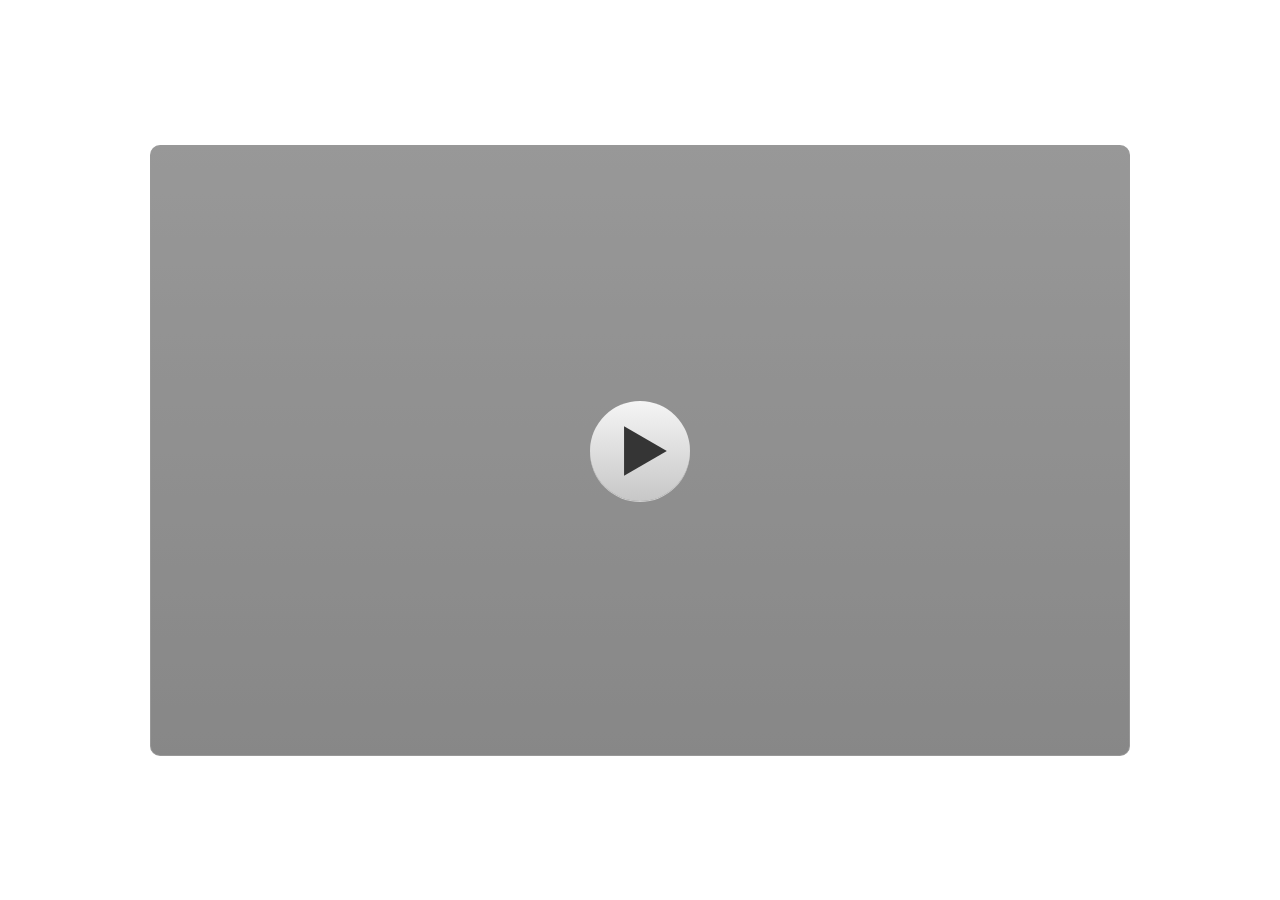
<file: story_html5.html>
﻿<!doctype html>
<html lang="en-US">
<head>
  <meta charset="utf-8">
  <!-- Created using Storyline 3 - http://www.articulate.com  -->
  <!-- version: 3.20.30234.0 -->
  <title>GAMESPINNORMA</title>
  <meta http-equiv="x-ua-compatible" content="IE=edge"/>
  <meta name="viewport" content="width=device-width,initial-scale=1,user-scalable=no,shrink-to-fit=no,minimal-ui"/>
  <meta name="apple-mobile-web-app-capable" content="yes"/>
  <style>
    html, body { height: 100%; padding: 0; margin: 0 }
    #app { height: 100%; width: 100%; }
  </style>

  <script>
    window.DS = {};
    window.globals = {
      DATA_PATH_BASE: '',
      HAS_FRAME: true,
      HAS_SLIDE: true,

      lmsPresent: false,
      tinCanPresent: false,
      cmi5Present: false,
      aoSupport: false,
      scale: 'noscale',
      captureRc: false,
      browserSize: 'optimal',
      bgColor: '#FFFFFF',
      features: '',
      themeName: 'classic',
      preloaderColor: '#FFFFFF',
      suppressAnalytics: false,
      productChannel: 'perpetual',
      publishSource: 'storyline',
      aid: '',
      cid: '0b636bf8-3068-4d5d-ac02-b73f45be091a',
      playerVersion: '3.20.30234.0',
      publishTimestamp: '2026-06-06T19:09:35.1462552Z',
      maxIosVideoElements: 10,
      connectionSettings: { },

      
      parseParams: function(qs) {
        if (window.globals.parsedParams != null) {
          return window.globals.parsedParams;
        }
        qs = (qs || window.location.search.substr(1)).split('+').join(' ');
        var params = {},
            tokens,
            re = /[?&]?([^=]+)=([^&]*)/g;

        while (tokens = re.exec(qs)) {
          params[decodeURIComponent(tokens[1]).trim()] =
            decodeURIComponent(tokens[2]).trim();
        }
        window.globals.parsedParams = params;
        return params;
      }

    };
  </script>
  <script>
    var isIe11 = ('ActiveXObject' in window || window.MSBlobBuilder != null)
      && window.msCrypto != null && !window.ActiveXObject;
    if (isIe11) {
      window.globals.unsupportedBrowser = true;
      document.write(atob('[base64]'));
    }
  </script>
  
  <script>window.THREE = { };</script>
  
</head>
<body style="background: #FFFFFF" class="cs-HTML theme-classic">
  <!-- 360 -->
  <script>!function(){var e,i=/iPhone/i,o=/iPod/i,n=/iPad/i,t=/\biOS-universal(?:.+)Mac\b/i,r=/\bAndroid(?:.+)Mobile\b/i,a=/Android/i,d=/(?:SD4930UR|\bSilk(?:.+)Mobile\b)/i,p=/Silk/i,l=/Windows Phone/i,u=/\bWindows(?:.+)ARM\b/i,b=/BlackBerry/i,s=/BB10/i,c=/Opera Mini/i,f=/\b(CriOS|Chrome)(?:.+)Mobile/i,h=/Mobile(?:.+)Firefox\b/i,v=function(e){return void 0!==e&&"MacIntel"===e.platform&&"number"==typeof e.maxTouchPoints&&e.maxTouchPoints>1&&"undefined"==typeof MSStream};e=function(e){var m={userAgent:"",platform:"",maxTouchPoints:0};e||"undefined"==typeof navigator?"string"==typeof e?m.userAgent=e:e&&e.userAgent&&(m={userAgent:e.userAgent,platform:e.platform,maxTouchPoints:e.maxTouchPoints||0}):m={userAgent:navigator.userAgent,platform:navigator.platform,maxTouchPoints:navigator.maxTouchPoints||0};var g=m.userAgent,y=g.split("[FBAN");void 0!==y[1]&&(g=y[0]),void 0!==(y=g.split("Twitter"))[1]&&(g=y[0]);var A=function(e){return function(i){return i.test(e)}}(g),w={apple:{phone:A(i)&&!A(l),ipod:A(o),tablet:!A(i)&&(A(n)||v(m))&&!A(l),universal:A(t),device:(A(i)||A(o)||A(n)||A(t)||v(m))&&!A(l)},amazon:{phone:A(d),tablet:!A(d)&&A(p),device:A(d)||A(p)},android:{phone:!A(l)&&A(d)||!A(l)&&A(r),tablet:!A(l)&&!A(d)&&!A(r)&&(A(p)||A(a)),device:!A(l)&&(A(d)||A(p)||A(r)||A(a))||A(/\bokhttp\b/i)},windows:{phone:A(l),tablet:A(u),device:A(l)||A(u)},other:{blackberry:A(b),blackberry10:A(s),opera:A(c),firefox:A(h),chrome:A(f),device:A(b)||A(s)||A(c)||A(h)||A(f)},any:!1,phone:!1,tablet:!1};return w.any=w.apple.device||w.android.device||w.windows.device||w.other.device,w.phone=w.apple.phone||w.android.phone||w.windows.phone,w.tablet=w.apple.tablet||w.android.tablet||w.windows.tablet,w}(),"object"==typeof exports&&"undefined"!=typeof module?module.exports=e:"function"==typeof define&&define.amd?define((function(){return e})):this.isMobile=e}();
    window.isMobile.apple.tablet = window.isMobile.apple.tablet ||
      (navigator.platform === 'MacIntel' && navigator.maxTouchPoints > 1);
    window.isMobile.apple.device = window.isMobile.apple.device || window.isMobile.apple.tablet;
    window.isMobile.tablet = window.isMobile.tablet || window.isMobile.apple.tablet;
    window.isMobile.any = window.isMobile.any || window.isMobile.apple.tablet;
  </script>

  <div id="focus-sink" tabindex="-1"></div>

  <div id="preso"></div>
  <script>
    (function() {

      var classTypes = [ 'desktop', 'mobile', 'phone', 'tablet' ];

      var addDeviceClasses = function(prefix, testObj) {
        var curr, i;
        for (i = 0; i < classTypes.length; i++) {
          curr = classTypes[i];
          if (testObj[curr]) {
            document.body.classList.add(prefix + curr);
          }
        }
      };

      var params = window.globals.parseParams(),
          isDevicePreview = params.devicepreview === '1',
          isPhoneOverride = params.deviceType === 'phone' || (isDevicePreview && params.phone == '1'),
          isTabletOverride = (params.deviceType === 'tablet' || isDevicePreview) && !isPhoneOverride,
          isMobileOverride = isPhoneOverride || isTabletOverride;

      var deviceView = {
        desktop: !window.isMobile.any && !isMobileOverride,
        mobile: window.isMobile.any || isMobileOverride,
        phone: isPhoneOverride || (window.isMobile.phone && !isTabletOverride),
        tablet: isTabletOverride || window.isMobile.tablet
      };

      window.globals.deviceView = deviceView;
      window.isMobile.desktop = !window.isMobile.any;
      window.isMobile.mobile = window.isMobile.any;

      addDeviceClasses('view-', deviceView);

    })();
  </script>
  
  <script src='story_content/user.js' type=text/javascript></script>
  <div class="slide-loader"></div>

  <script>
    if (window.globals.deviceView.isMobile) { var doc = document, loader = doc.body.querySelector('.slide-loader'); [ 1, 2, 3 ].forEach(function(n) { var d = doc.createElement('div'); d.style.backgroundColor = window.globals.preloaderColor; d.classList.add('mobile-loader-dot'); d.classList.add('dot' + n); loader.appendChild(d); }); }
  </script>

  <div class="mobile-load-title-overlay" style="display: none">
    <div class="mobile-load-title">GAMESPINNORMA</div>
  </div>

  <div class="mobile-chrome-warning"></div>

  
<style>
  .warn-connection-dialog {
    display: none;
    background: transparent;
    pointer-events: none;
    position: fixed;
    left: 0;
    top: 0;
    width: 100%;
    height: 100%;
    z-index: 999;
  }

  .warn-connection-content {
    border-radius: 4px;
    background: white;
    border: 1px solid #E7E7E7;
    color: #333333;
    box-shadow: 0 2px 4px rgba(0, 0, 0, 0.25);
    transition: all 150ms ease-out;
    position: absolute;
    white-space: nowrap;
  }

  .view-phone.is-landscape .warn-connection-content {
    left: 23px;
    bottom: 23px;
  }

  .view-tablet.is-landscape .warn-connection-content {
    left: 50%;
    top: 20px;
    transform: translateX(-50%);
  }

  .is-portrait .warn-connection-content {
    transform: translate(-50%, calc(-100% - 15px));
  }

  .warn-connection-content p {
    display: inline-block;
    margin: 0 8px 0 0;
    line-height: 33px;
    font-size: 11px;
  }

  .warn-connection-content svg {
    position: relative;
    vertical-align: middle;
    margin: 0 2px 2px 8px;
  }

  .view-desktop .warn-connection-content {
    left: 1.5em;
    bottom: 1.5em;
  }

  .view-desktop .warn-connection-content p {
    font-size: 1.1em;
  }

  .is-offline .warn-connection-dialog {
    display: block;
  }

  .is-offline .cs-panel * {
    pointer-events: none !important;
  }

  .is-offline .cs-panel {
    pointer-events: all !important;
  }

  .is-offline #nav-controls * {
    pointer-events: none !important;
  }

  .is-offline #nav-controls {
    pointer-events: all !important;
  }
</style>

<div class="warn-connection-dialog">
  <div class="warn-connection-content">
    <svg width="17" height="15" viewBox="0 0 17 15" xmlns="http://www.w3.org/2000/svg">
      <path fill="#8F0000" stroke="white" d="M16.07,12.98 L15.88,12.23 L9.51,1.21 C8.97,0.26,7.6,0.26,7.06,1.21 L0.69,12.23 C0.15,13.16,0.81,14.36,1.91,14.36 H14.65 C15.47,14.36,16.05,13.7,16.07,12.98 Z"/>
      <path fill="white" stroke="white" d="M8.58,5.5 C8.35,5.28,8.5,5.35,8.21,5.32 C8.09,5.35,7.97,5.49,7.96,5.67 C7.97,5.79,7.98,5.92,7.98,6.04 L7.98,6.04 C7.99,6.17,8,6.31,8.01,6.43 L8.01,6.44 C8.03,6.92,8.06,7.41,8.09,7.9 L8.09,7.9 C8.12,8.39,8.14,8.88,8.17,9.37 C8.17,9.39,8.18,9.42,8.2,9.44 C8.23,9.46,8.25,9.47,8.28,9.47 C8.31,9.47,8.34,9.46,8.35,9.44 C8.37,9.43,8.38,9.4,8.39,9.35 L8.39,9.34 C8.39,9.24,8.4,9.15,8.4,9.05 L8.4,9.05 C8.41,8.96,8.41,8.86,8.42,8.75 C8.43,8.44,8.45,8.12,8.47,7.81 L8.47,7.81 C8.49,7.49,8.51,7.18,8.53,6.87 C8.55,6.46,8.56,6.05,8.59,5.64 L8.6,5.62 C8.6,5.57,8.59,5.53,8.58,5.5 L8.21,5.32 Z"/>
      <circle fill="white" stroke="white" cx="8.3" cy="11.35" r="0.3"/>
    </svg>
    <p>You are offline. Trying to reconnect...</p>
  </div>
</div>

<script>
  (function() {
    window.DS.connection = {
      warningShown: false,
      assets: {},
      loadingAssetGroup: false,
      retryDelay: 500
    };

    // @TODO this is POC code and can be cleaned up a bit more if we move forward
    // with the feature



    // The `window.globals.features` variable must be set in `webpack.dev.config` when testing locally - it is not enough
    // to have it in the data - but it must be set there as well.
    var useConnectionMessages = window.AbortController != null &&
      window.location.protocol != 'file:' &&
      window.globals.features.indexOf('ConnectionMessages') != -1;

    window.DS.connection.useConnectionMessages = useConnectionMessages

    var assetCount = 0;
    var checkLoadedId;
    var connectionSettings = window.globals.connectionSettings;

    if (useConnectionMessages && connectionSettings != null) {
      var contentEl = document.querySelector('.warn-connection-content');
      var messageEl = contentEl.querySelector('p')

      if (connectionSettings.useDarkTheme) {
        contentEl.style.borderColor = '#BABBBA';
        contentEl.style.backgroundColor = '#282828';
        contentEl.style.color = '#FFFFFF';
      }

      if (connectionSettings.message != null) {
        messageEl.textContent = window.decodeURIComponent(connectionSettings.message);
      }
    }

    function checkAssetsReady() {
      for (var i in DS.connection.assets) {
        if (!DS.connection.assets[i].success) {
          return false;
        }
      }
      return true;
    }

    function stopAssetGroup() {
      if (!useConnectionMessages) { return; }

      assetCount = 0;

      DS.connection.oldAssetGroup = DS.connection.assets;
      DS.connection.assets = {};
      DS.connection.loadingAssetGroup = false;
      clearInterval(checkLoadedId);
    }

    function startAssetGroup() {
      if (!useConnectionMessages) { return; }
      var ticks = 0;
      clearInterval(checkLoadedId);
      checkLoadedId = setInterval(function() {
        var loaded = 0;
        if (assetCount === 0 && loaded === 0) {
          clearInterval(checkLoadedId);
          return;
        }

        for (var i in DS.connection.assets) {
          if (DS.connection.assets[i].success) {
            loaded++;
          }
        }

        if (assetCount === loaded && checkAssetsReady()) {
          for (var i in DS.connection.assets) {
            if (DS.connection.assets[i].action) {
              DS.connection.assets[i].action();
            }
          }
          hideWarning();
          stopAssetGroup();
        }
      }, 100)
    }

    function requiredAsset(url, action, retry, type) {
      if (!useConnectionMessages) { return; }
      if (DS.connection.assets[url]) { return; }

      DS.connection.assets[url] = {
        success: false, action: action, retry: retry, type: type
      };
      assetCount = Object.keys(DS.connection.assets).length;
      if (!DS.connection.loadingAssetGroup) {
        startAssetGroup();
      }
      DS.connection.loadingAssetGroup = true;
    }

    function assetLoaded(url) {
      if (!useConnectionMessages) { return; }
      if (DS.connection.assets[url]) {
        DS.connection.assets[url].success = true;
      }
    }

    function assetFailed(url) {
      if (!useConnectionMessages) { return; }
      if (!DS.connection.assets[url]) {
        if (/\.js$/.test(url)) {
          setTimeout(function() {
            if (DS.connection.lastSlideLoaded != null) {
              DS.connection.lastSlideLoaded();
            }
          }, DS.connection.retryDelay);
        }
        return;
      }
      if (!DS.connection.warningShown) { showWarning(); }
      if (DS.connection.assets[url].retry) {
        setTimeout(function() {
          if (!DS.connection.assets[url].success) {
            DS.connection.assets[url].retry()
          }
        }, DS.connection.retryDelay);
      }
    }

    function hideWarning() {
      document.body.classList.remove('is-offline');
      DS.connection.warningShown = false;
    }
    DS.connection.hideWarning = hideWarning

    function showWarning(btn) {
      document.body.classList.add('is-offline')
      DS.connection.warningShown = true;
      updateWarningPosition();
    }

    function updateWarningPosition() {
      if (!DS.connection.warningShown) {
        return;
      }

      var isPortrait = document.body.classList.contains('is-portrait');
      var warningEl = document.querySelector('.warn-connection-content');

      if (isPortrait) {
        var slide = document.querySelector('.primary-slide');
        var slideRect = slide.getBoundingClientRect();

        warningEl.style.top = `${slideRect.top}px`
        warningEl.style.left = `${slideRect.left + slideRect.width / 2}px`
      } else {
        warningEl.style.top = null;
        warningEl.style.left = null;
      }

      window.requestAnimationFrame(updateWarningPosition);
    }

    // these will all be noops if the feature flag isn't set in
    // the data and `window.globals.features`
    DS.connection.requiredAsset = requiredAsset;
    DS.connection.assetLoaded = assetLoaded;
    DS.connection.assetFailed = assetFailed;
    DS.connection.stopAssetGroup = stopAssetGroup;
    DS.connection.startAssetGroup = startAssetGroup;
  })();
</script>


  <script>
    
    if (window.autoSpider && window.vInterfaceObject) {
      document.querySelector('.mobile-load-title-overlay').style.display = 'none';
    }
  </script>

  

  <link rel="stylesheet" href="html5/data/css/output.min.css" data-noprefix/>
</body>
<script src="html5/lib/scripts/bootstrapper.min.js"></script>
</html>
</file>
<file: html5/data/css/output.min.css>
@font-face {
  font-family: 'Open SansBold CharsBold8BDED0BA';
  src: url('[data-uri]');
  font-style: normal;
  font-weight: normal;
}
@font-face {
  font-family: 'Open Sans Charset1_ 5oRBC53D996';
  src: url('[data-uri]');
  font-style: normal;
  font-weight: normal;
}
@font-face {
  font-family: 'Articulate ExtrabolBoldA8AE2C08';
  src: url('[data-uri]');
  font-style: normal;
  font-weight: normal;
}
@font-face {
  font-family: 'Open Sans Charset0_v9TY33EDE6F2';
  src: url('[data-uri]');
  font-style: normal;
  font-weight: normal;
}
@font-face {
  font-family: 'Articulate ExtrabolBold1D4657FD';
  src: url('[data-uri]');
  font-style: normal;
  font-weight: normal;
}
.cs-npnxnanbnsnfns00000000001 .cs-infopanel  {
  box-shadow: 0 1px 0 rgba(184, 184, 184, 1);
  background: rgba(255, 255, 255, 1);
}
.cs-npnxnanbnsnfns00000000001 .cs-infopanel .cs-link {
  color: rgba(124, 34, 128, 1);
}
.cs-npnxnanbnsnfns00000000001 .cs-infopanel .cs-link:hover {
  color: rgba(0, 0, 238, 1);
}
.cs-npnxnanbnsnfns00000000001 .cs-infopanel .cs-name {
  color: rgba(68, 68, 68, 1);
}
.cs-npnxnanbnsnfns00000000001 .cs-infopanel .cs-title {
  color: rgba(153, 153, 153, 1);
}
.cs-npnxnanbnsnfns00000000001 .cs-infopanelpopup  {
  box-shadow: 0 1px 0 rgba(184, 184, 184, 1);
  background: linear-gradient(180deg, rgba(233, 233, 233, 1) 0%, rgba(207, 207, 207, 1) 100%);
}
.cs-npnxnanbnsnfns00000000001 .cs-infopanelpopup .cs-link {
  color: rgba(124, 34, 128, 1);
}
.cs-npnxnanbnsnfns00000000001 .cs-infopanelpopup .cs-link:hover {
  color: rgba(0, 0, 238, 1);
}
.cs-npnxnanbnsnfns00000000001 .cs-infopanelpopup .cs-name {
  color: rgba(68, 68, 68, 1);
}
.cs-npnxnanbnsnfns00000000001 .cs-infopanelpopup .cs-bio {
  color: rgba(153, 153, 153, 1);
}
.cs-npnxnanbnsnfns00000000001 .cs-timer  {
  color: rgba(85, 85, 85, 1);
}
.cs-npnxnanbnsnfns00000000001 .cs-duration stop:first-child {
  stop-color: rgba(0, 215, 255, 1);
}
.cs-npnxnanbnsnfns00000000001 .cs-duration stop:last-child {
  stop-color: rgba(0, 171, 255, 1);
}
.cs-npnxnanbnsnfns00000000001 .cs-elapsed stop:first-child {
  stop-color: rgba(254, 227, 71, 1);
}
.cs-npnxnanbnsnfns00000000001 .cs-elapsed stop:last-child {
  stop-color: rgba(252, 204, 42, 1);
}
.cs-npnxnanbnsnfns00000000001 .cs-timer .cs-pie .cs-innerstroke {
  stroke: rgba(199, 199, 199, 1);
}
.cs-npnxnanbnsnfns00000000001 .cs-timer .cs-pie .cs-innerborder {
  stroke: rgba(255, 255, 255, 1);
}
.cs-npnxnanbnsnfns00000000001 .cs-window  {
  box-shadow: 0 8px 5px rgba(0, 0, 0, 0.2);
  border-color: rgba(234, 234, 234, 1);
  background: rgba(243, 243, 243, 1);
  color: rgba(85, 85, 85, 1);
}
.cs-npnxnanbnsnfns00000000001 .cs-window .cs-diva {
  border-color: rgba(247, 247, 247, 1);
}
.cs-npnxnanbnsnfns00000000001 .cs-window .cs-divb {
  border-color: rgba(211, 211, 211, 1);
}
.cs-npnxnanbnsnfns00000000001 .cs-editor .cs-editor-slide {
  color: rgba(85, 85, 85, 1);
}
.cs-npnxnanbnsnfns00000000001 .cs-editor .cs-editor-html {
  color: rgba(68, 68, 68, 1);
}
.cs-npnxnanbnsnfns00000000001 .cs-editor .cs-editor-button {
  text-shadow: 0 1px 0 rgba(240, 240, 240, 1);
  color: rgba(53, 53, 53, 1);
  border-color: rgba(177, 177, 177, 1);
  background: linear-gradient(180deg, rgba(245, 245, 245, 1) 0%, rgba(199, 199, 199, 1) 100%);
}
.cs-npnxnanbnsnfns00000000001 .cs-editor .cs-editor-button:hover {
  background: linear-gradient(180deg, rgba(242, 242, 242, 1) 0%, rgba(175, 175, 175, 1) 100%);
}
.cs-npnxnanbnsnfns00000000001 .cs-editor .cs-editor-button:active {
  background: linear-gradient(180deg, rgba(199, 199, 199, 1) 0%, rgba(244, 244, 244, 1) 100%);
}
.cs-npnxnanbnsnfns00000000001 .cs-listitem  {
  color: rgba(53, 53, 53, 1);
  border-color: rgba(223, 223, 223, 1);
}
.cs-npnxnanbnsnfns00000000001 .cs-listitem.cs-viewed {
  color: rgba(144, 144, 144, 1);
}
.cs-npnxnanbnsnfns00000000001 .cs-listitem.cs-selected {
  color: rgba(53, 53, 53, 1);
  background: rgba(192, 226, 241, 1);
}
.cs-npnxnanbnsnfns00000000001 .cs-listitem.cs-selected:hover {
  background: rgba(192, 226, 241, 1);
}
.cs-npnxnanbnsnfns00000000001 .cs-listitem.cs-selected.hover {
  background: rgba(192, 226, 241, 1);
}
.cs-npnxnanbnsnfns00000000001 .cs-listitem.cs-selected:focus {
  background: rgba(192, 226, 241, 1);
}
.cs-npnxnanbnsnfns00000000001 .cs-listitem .cs-icon-carrot {
  fill: rgba(53, 53, 53, 1);
}
.cs-npnxnanbnsnfns00000000001 .cs-listitem .cs-icon-carrot .cs-shadow {
  fill: rgba(255, 255, 255, 1);
}
.cs-npnxnanbnsnfns00000000001 .cs-listitem:hover {
  background: rgba(230, 230, 230, 1);
}
.cs-npnxnanbnsnfns00000000001 .cs-listitem.hover {
  background: rgba(230, 230, 230, 1);
}
.cs-npnxnanbnsnfns00000000001 .cs-listitem:focus {
  background: rgba(230, 230, 230, 1);
}
.cs-npnxnanbnsnfns00000000001 .cs-glossary  {
  color: rgba(53, 53, 53, 1);
}
.cs-npnxnanbnsnfns00000000001 .cs-glossary .cs-scrolling-panel {
  background: rgba(231, 231, 231, 1);
}
.cs-npnxnanbnsnfns00000000001 .cs-glossary .cs-term.cs-selected .cs-choice-list-trigger {
  color: rgba(53, 53, 53, 1);
  background: rgba(192, 226, 241, 1);
}
.cs-npnxnanbnsnfns00000000001 .cs-glossary .cs-term.cs-selected .cs-choice-list-trigger:focus {
  color: rgba(53, 53, 53, 1);
  background: rgba(192, 226, 241, 1);
}
.cs-npnxnanbnsnfns00000000001 .cs-glossary .cs-term:hover .cs-choice-list-trigger {
  background: rgba(230, 230, 230, 1);
}
.cs-npnxnanbnsnfns00000000001 .cs-glossary .cs-term.hover .cs-choice-list-trigger {
  background: rgba(230, 230, 230, 1);
}
.cs-npnxnanbnsnfns00000000001 .cs-glossary .cs-term .cs-choice-list-trigger:focus {
  background: rgba(230, 230, 230, 1);
}
.cs-npnxnanbnsnfns00000000001 .cs-glossary .cs-diva {
  border-color: rgba(226, 226, 226, 1);
}
.cs-npnxnanbnsnfns00000000001 .cs-glossary .cs-divb {
  border-color: rgba(226, 226, 226, 1);
}
.cs-npnxnanbnsnfns00000000001 .cs-glossary .cs-divc {
  border-color: rgba(250, 250, 250, 1);
}
.cs-npnxnanbnsnfns00000000001 .cs-glossary .cs-heading {
  color: rgba(68, 68, 68, 1);
}
.cs-npnxnanbnsnfns00000000001 .cs-resource .cs-separator {
  border-color: rgba(224, 224, 224, 1);
}
.cs-npnxnanbnsnfns00000000001 .cs-outline  {
  color: rgba(68, 68, 68, 1);
}
.cs-npnxnanbnsnfns00000000001 .cs-outline .cs-diva {
  border-color: rgba(198, 198, 198, 1);
}
.cs-npnxnanbnsnfns00000000001 .cs-outline .cs-divb {
  border-color: rgba(249, 249, 249, 1);
}
.cs-npnxnanbnsnfns00000000001 .cs-outline .cs-divc {
  border-color: rgba(225, 225, 225, 1);
}
.cs-npnxnanbnsnfns00000000001 .cs-outline .cs-search-filter:hover {
  color: rgba(0, 0, 238, 1);
}
.cs-npnxnanbnsnfns00000000001 .cs-outline .cs-search-filter.hover {
  color: rgba(0, 0, 238, 1);
}
.cs-npnxnanbnsnfns00000000001 .cs-transcript  {
  color: rgba(68, 68, 68, 1);
}
.cs-npnxnanbnsnfns00000000001 .cs-transcript .cs-div {
  border-color: rgba(225, 225, 225, 1);
}
.cs-npnxnanbnsnfns00000000001 .cs-tabs:not(.topmenu-item) {
  color: rgba(85, 85, 85, 1);
}
.cs-npnxnanbnsnfns00000000001 .cs-tabs .cs-inner-button:not(.topmenu-item) {
  text-shadow: 0 1px 0 rgba(240, 240, 240, 1);
}
.cs-npnxnanbnsnfns00000000001 .cs-tabs:hover:not(.topmenu-item) {
  color: rgba(51, 51, 51, 1);
}
.cs-npnxnanbnsnfns00000000001 .cs-tabs.cs-selected {
  background: rgba(243, 243, 243, 1);
  color: rgba(51, 51, 51, 1);
}
.cs-npnxnanbnsnfns00000000001 .cs-seekcontrol  {
  background: linear-gradient(180deg, rgba(245, 245, 245, 1) 0%, rgba(199, 199, 199, 1) 100%);
  border-color: rgba(177, 177, 177, 1);
}
.cs-npnxnanbnsnfns00000000001 .cs-seekcontrol .cs-button:hover .cs-icon {
  fill: rgba(85, 85, 85, 1);
}
.cs-npnxnanbnsnfns00000000001 .cs-seekcontrol .cs-button.hover .cs-icon {
  fill: rgba(85, 85, 85, 1);
}
.cs-npnxnanbnsnfns00000000001 .cs-seekcontrol .cs-button .cs-icon-shadow {
  fill: rgba(240, 240, 240, 1);
}
.cs-npnxnanbnsnfns00000000001 .cs-seekcontrol .cs-button .cs-icon {
  fill: rgba(45, 45, 45, 1);
}
.cs-npnxnanbnsnfns00000000001 .cs-seekcontrol .cs-seek .cs-fill {
  background: rgba(255, 255, 255, 1);
}
.cs-npnxnanbnsnfns00000000001 .cs-seekcontrol .cs-seek {
  background: rgba(231, 231, 231, 1);
  border-color: rgba(184, 184, 184, 1);
}
.cs-npnxnanbnsnfns00000000001 .cs-searchinput .cs-input {
  color: rgba(138, 138, 138, 1);
  border-color: rgba(173, 173, 173, 1);
  background: rgba(223, 223, 223, 1);
}
.cs-npnxnanbnsnfns00000000001 .cs-searchinput .cs-input:focus {
  color: rgba(51, 51, 51, 1);
  background: rgba(250, 250, 250, 1);
}
.cs-npnxnanbnsnfns00000000001 .cs-searchinput .cs-input:hover {
  box-shadow: inset 0 0 1px 0 rgba(107, 248, 255, 1);
}
.cs-npnxnanbnsnfns00000000001 .cs-searchinput .cs-input.hover {
  box-shadow: inset 0 0 1px 0 rgba(107, 248, 255, 1);
}
.cs-npnxnanbnsnfns00000000001 .cs-searchinput .cs-button .cs-icon {
  fill: rgba(138, 138, 138, 1);
}
.cs-npnxnanbnsnfns00000000001 .cs-searchinput .cs-button:hover {
  fill: linear-gradient(180deg, rgba(245, 245, 245, 1) 0%, rgba(199, 199, 199, 1) 100%);
}
.cs-npnxnanbnsnfns00000000001 .cs-searchinput .cs-button.hover {
  fill: linear-gradient(180deg, rgba(245, 245, 245, 1) 0%, rgba(199, 199, 199, 1) 100%);
}
.cs-npnxnanbnsnfns00000000001 .cs-menu  {
  box-shadow: 0 1px 0 rgba(184, 184, 184, 1);
  background: rgba(243, 243, 243, 1);
}
.cs-npnxnanbnsnfns00000000001 .cs-topmenu-item.active .cs-tab {
  background: rgba(243, 243, 243, 1);
}
.cs-npnxnanbnsnfns00000000001 .cs-logo  {
  box-shadow: 0 1px 0 rgba(184, 184, 184, 1);
  background: rgba(255, 255, 255, 1);
}
.cs-npnxnanbnsnfns00000000001 .cs-checkbox  {
  color: rgba(68, 68, 68, 1);
}
.cs-npnxnanbnsnfns00000000001 .cs-checkbox:hover {
  border-color: rgba(107, 248, 255, 1);
}
.cs-npnxnanbnsnfns00000000001 .cs-checkbox.hover {
  border-color: rgba(107, 248, 255, 1);
}
.cs-npnxnanbnsnfns00000000001 .cs-checkbox .cs-box {
  color: rgba(255, 255, 255, 1);
  border-color: rgba(184, 184, 184, 1);
}
.cs-npnxnanbnsnfns00000000001 .cs-checkbox .cs-box:checked::after {
  color: rgba(51, 204, 0, 1);
}
.cs-npnxnanbnsnfns00000000001 .cs-checkbox .cs-box.checked.after {
  color: rgba(51, 204, 0, 1);
}
.cs-npnxnanbnsnfns00000000001 .cs-button  {
  text-shadow: 0 1px 0 rgba(240, 240, 240, 1);
  color: rgba(53, 53, 53, 1);
  border-color: rgba(177, 177, 177, 1);
  background: linear-gradient(180deg, rgba(245, 245, 245, 1) 0%, rgba(199, 199, 199, 1) 100%);
  box-shadow: 0 1px 0 rgba(207, 207, 207, 1);
}
.cs-npnxnanbnsnfns00000000001 .cs-button .cs-icon {
  fill: rgba(53, 53, 53, 1);
}
.cs-npnxnanbnsnfns00000000001 .cs-button .cs-icon-shadow {
  fill: rgba(240, 240, 240, 1);
}
.cs-npnxnanbnsnfns00000000001 .cs-button:hover {
  background: linear-gradient(180deg, rgba(242, 242, 242, 1) 0%, rgba(175, 175, 175, 1) 100%);
}
.cs-npnxnanbnsnfns00000000001 .cs-button.hover {
  background: linear-gradient(180deg, rgba(242, 242, 242, 1) 0%, rgba(175, 175, 175, 1) 100%);
}
.cs-npnxnanbnsnfns00000000001 .cs-button:active {
  background: linear-gradient(180deg, rgba(199, 199, 199, 1) 0%, rgba(244, 244, 244, 1) 100%);
}
.cs-npnxnanbnsnfns00000000001 .cs-button.cs-disabled:hover {
  background: linear-gradient(180deg, rgba(245, 245, 245, 1) 0%, rgba(199, 199, 199, 1) 100%);
}
.cs-npnxnanbnsnfns00000000001 .cs-button.cs-disabled.hover {
  background: linear-gradient(180deg, rgba(245, 245, 245, 1) 0%, rgba(199, 199, 199, 1) 100%);
}
.cs-npnxnanbnsnfns00000000001 .cs-button.cs-disabled:active {
  background: linear-gradient(180deg, rgba(245, 245, 245, 1) 0%, rgba(199, 199, 199, 1) 100%);
}
.cs-npnxnanbnsnfns00000000001 .cs-button.cs-volume:hover {
  background: linear-gradient(180deg, rgba(245, 245, 245, 1) 0%, rgba(199, 199, 199, 1) 100%);
}
.cs-npnxnanbnsnfns00000000001 .cs-button.cs-volume.hover {
  background: linear-gradient(180deg, rgba(245, 245, 245, 1) 0%, rgba(199, 199, 199, 1) 100%);
}
.cs-npnxnanbnsnfns00000000001 .cs-button.cs-volume:active {
  background: linear-gradient(180deg, rgba(245, 245, 245, 1) 0%, rgba(199, 199, 199, 1) 100%);
}
.cs-npnxnanbnsnfns00000000001.cs-base  {
  color: rgba(85, 85, 85, 1);
  border-color: rgba(233, 233, 233, 1);
  background: linear-gradient(180deg, rgba(233, 233, 233, 1) 0%, rgba(207, 207, 207, 1) 100%);
}
.cs-npnxnanbnsnfns00000000001.cs-base .cs-separator .cs-diva {
  background: rgba(211, 211, 211, 1);
}
.cs-npnxnanbnsnfns00000000001.cs-base .cs-separator .cs-divb {
  background: rgba(247, 247, 247, 1);
}
.cs-npnxnanbnsnfns00000000001.cs-base .cs-topmenu-item.active .cs-tab {
  border-color: rgba(211, 211, 211, 1);
}
.cs-npnxnanbnsnfns00000000001.cs-base .cs-topmenu-item.active .cs-panel {
  border-color: rgba(211, 211, 211, 1);
}
.cs-npnxnanbnsnfns00000000001.cs-base .cs-left {
  background: linear-gradient(180deg, rgba(219, 219, 219, 1) 0%, rgba(195, 195, 195, 1) 100%);
}
.cs-npnxnanbnsnfns00000000001.cs-base .cs-area-primary .cs-slide-container {
  background: linear-gradient(180deg, rgba(233, 233, 233, 1) 0%, rgba(207, 207, 207, 1) 100%);
}
.cs-npnxnanbnsnfns00000000001 .cs-volume::-moz-range-thumb {
  border-color: rgba(165, 165, 165, 1);
  box-shadow: inset 0 0 1px 0 rgba(212, 212, 212, 1);
  background: rgba(200, 200, 200, 1);
}
.cs-npnxnanbnsnfns00000000001 .cs-volume::-ms-thumb {
  border-color: rgba(165, 165, 165, 1);
  box-shadow: inset 0 0 1px 0 rgba(212, 212, 212, 1);
  background: rgba(200, 200, 200, 1);
}
.cs-npnxnanbnsnfns00000000001 .cs-volume::-webkit-slider-thumb {
  border-color: rgba(165, 165, 165, 1);
  box-shadow: inset 0 0 1px 0 rgba(212, 212, 212, 1);
  background: rgba(200, 200, 200, 1);
}
.cs-npnxnanbnsnfns00000000001 .cs-volume::-moz-range-track {
  border-color: rgba(242, 242, 242, 1);
  background: linear-gradient(180deg, rgba(188, 188, 188, 1) 0%, rgba(188, 188, 188, 1) 50.196%, rgba(195, 195, 195, 1) 100%);
}
.cs-npnxnanbnsnfns00000000001 .cs-volume::-ms-track {
  border-color: rgba(242, 242, 242, 1);
  background: linear-gradient(180deg, rgba(188, 188, 188, 1) 0%, rgba(188, 188, 188, 1) 50.196%, rgba(195, 195, 195, 1) 100%);
}
.cs-npnxnanbnsnfns00000000001 .cs-volume::-webkit-slider-runnable-track {
  border-color: rgba(242, 242, 242, 1);
  background: linear-gradient(180deg, rgba(188, 188, 188, 1) 0%, rgba(188, 188, 188, 1) 50.196%, rgba(195, 195, 195, 1) 100%);
}
body.show-focus .tab-focus-box {
  border-color: rgba(255, 255, 0, 1);
}
.skipnav {
  border-color: rgba(255, 255, 0, 1);
}
.fn-npnxnanbsnfns00000000001 {
  font-family: 'Open SansD6FFC9F9';
  -webkit-font-variant-ligatures: no-common-ligatures;
  font-variant-ligatures: no-common-ligatures;
}
.fn-pxabnsnfns00000000001 {
  font-family: 'Open SansD6FFC9F9';
  -webkit-font-variant-ligatures: no-common-ligatures;
  font-variant-ligatures: no-common-ligatures;
}
.fn-npxnabnsnfns00000000001 {
  font-family: 'Open SansD6FFC9F9';
  -webkit-font-variant-ligatures: no-common-ligatures;
  font-variant-ligatures: no-common-ligatures;
}
.fn-npnxnanbnsnfns00000000001 {
  font-family: 'Open SansD6FFC9F9';
  -webkit-font-variant-ligatures: no-common-ligatures;
  font-variant-ligatures: no-common-ligatures;
}
.fn-pxabnsnfns00000000000 {
  font-family: 'Open SansD6FFC9F9';
  -webkit-font-variant-ligatures: no-common-ligatures;
  font-variant-ligatures: no-common-ligatures;
}
@font-face {
  font-family: 'Open SansD6FFC9F9';
  src: url('[data-uri]');
  font-style: normal;
  font-weight: bold;
}
@font-face {
  font-family: 'Open SansD6FFC9F9';
  src: url('[data-uri]');
  font-style: normal;
  font-weight: normal;
}
.cs-InvalidPromptSlide .cs-6do1ZuVA8zo-InvalidPromptSlide-btn0 {
  color: rgba(53, 53, 53, 1);
  border-color: rgba(177, 177, 177, 1);
  background: linear-gradient(180deg, rgba(245, 245, 245, 1) 0%, rgba(199, 199, 199, 1) 100%);
  text-shadow: 0 1px 0 rgba(240, 240, 240, 1);
}
.cs-InvalidPromptSlide .cs-6do1ZuVA8zo-InvalidPromptSlide-btn0 .cs-html {
  color: rgba(68, 68, 68, 1);
}
.cs-InvalidPromptSlide .cs-6do1ZuVA8zo-InvalidPromptSlide-btn0 .cs-slide {
  border-color: rgba(85, 85, 85, 1);
}
.cs-InvalidPromptSlide .cs-6do1ZuVA8zo-InvalidPromptSlide-btn0:hover {
  background: linear-gradient(180deg, rgba(242, 242, 242, 1) 0%, rgba(175, 175, 175, 1) 100%);
}
.cs-InvalidPromptSlide .cs-6do1ZuVA8zo-InvalidPromptSlide-btn0:active {
  background: linear-gradient(180deg, rgba(199, 199, 199, 1) 0%, rgba(244, 244, 244, 1) 100%);
}
.cs-PrintPromptSlide .cs-6do1ZuVA8zo-PrintPromptSlide-btn0 {
  color: rgba(53, 53, 53, 1);
  border-color: rgba(177, 177, 177, 1);
  background: linear-gradient(180deg, rgba(245, 245, 245, 1) 0%, rgba(199, 199, 199, 1) 100%);
  text-shadow: 0 1px 0 rgba(240, 240, 240, 1);
}
.cs-PrintPromptSlide .cs-6do1ZuVA8zo-PrintPromptSlide-btn0 .cs-html {
  color: rgba(68, 68, 68, 1);
}
.cs-PrintPromptSlide .cs-6do1ZuVA8zo-PrintPromptSlide-btn0 .cs-slide {
  border-color: rgba(85, 85, 85, 1);
}
.cs-PrintPromptSlide .cs-6do1ZuVA8zo-PrintPromptSlide-btn0:hover {
  background: linear-gradient(180deg, rgba(242, 242, 242, 1) 0%, rgba(175, 175, 175, 1) 100%);
}
.cs-PrintPromptSlide .cs-6do1ZuVA8zo-PrintPromptSlide-btn0:active {
  background: linear-gradient(180deg, rgba(199, 199, 199, 1) 0%, rgba(244, 244, 244, 1) 100%);
}
.cs-ScrollPromptSlide .cs-6do1ZuVA8zo-ScrollPromptSlide-btn0 {
  color: rgba(53, 53, 53, 1);
  border-color: rgba(177, 177, 177, 1);
  background: linear-gradient(180deg, rgba(245, 245, 245, 1) 0%, rgba(199, 199, 199, 1) 100%);
  text-shadow: 0 1px 0 rgba(240, 240, 240, 1);
}
.cs-ScrollPromptSlide .cs-6do1ZuVA8zo-ScrollPromptSlide-btn0 .cs-html {
  color: rgba(68, 68, 68, 1);
}
.cs-ScrollPromptSlide .cs-6do1ZuVA8zo-ScrollPromptSlide-btn0 .cs-slide {
  border-color: rgba(85, 85, 85, 1);
}
.cs-ScrollPromptSlide .cs-6do1ZuVA8zo-ScrollPromptSlide-btn0:hover {
  background: linear-gradient(180deg, rgba(242, 242, 242, 1) 0%, rgba(175, 175, 175, 1) 100%);
}
.cs-ScrollPromptSlide .cs-6do1ZuVA8zo-ScrollPromptSlide-btn0:active {
  background: linear-gradient(180deg, rgba(199, 199, 199, 1) 0%, rgba(244, 244, 244, 1) 100%);
}
.cs-ResumePromptSlide .cs-6do1ZuVA8zo-ResumePromptSlide-btn0 {
  color: rgba(53, 53, 53, 1);
  border-color: rgba(177, 177, 177, 1);
  background: linear-gradient(180deg, rgba(245, 245, 245, 1) 0%, rgba(199, 199, 199, 1) 100%);
  text-shadow: 0 1px 0 rgba(240, 240, 240, 1);
}
.cs-ResumePromptSlide .cs-6do1ZuVA8zo-ResumePromptSlide-btn0 .cs-html {
  color: rgba(68, 68, 68, 1);
}
.cs-ResumePromptSlide .cs-6do1ZuVA8zo-ResumePromptSlide-btn0 .cs-slide {
  border-color: rgba(85, 85, 85, 1);
}
.cs-ResumePromptSlide .cs-6do1ZuVA8zo-ResumePromptSlide-btn0:hover {
  background: linear-gradient(180deg, rgba(242, 242, 242, 1) 0%, rgba(175, 175, 175, 1) 100%);
}
.cs-ResumePromptSlide .cs-6do1ZuVA8zo-ResumePromptSlide-btn0:active {
  background: linear-gradient(180deg, rgba(199, 199, 199, 1) 0%, rgba(244, 244, 244, 1) 100%);
}
.cs-ResumePromptSlide .cs-6do1ZuVA8zo-ResumePromptSlide-btn1 {
  color: rgba(53, 53, 53, 1);
  border-color: rgba(177, 177, 177, 1);
  background: linear-gradient(180deg, rgba(245, 245, 245, 1) 0%, rgba(199, 199, 199, 1) 100%);
  text-shadow: 0 1px 0 rgba(240, 240, 240, 1);
}
.cs-ResumePromptSlide .cs-6do1ZuVA8zo-ResumePromptSlide-btn1 .cs-html {
  color: rgba(68, 68, 68, 1);
}
.cs-ResumePromptSlide .cs-6do1ZuVA8zo-ResumePromptSlide-btn1 .cs-slide {
  border-color: rgba(85, 85, 85, 1);
}
.cs-ResumePromptSlide .cs-6do1ZuVA8zo-ResumePromptSlide-btn1:hover {
  background: linear-gradient(180deg, rgba(242, 242, 242, 1) 0%, rgba(175, 175, 175, 1) 100%);
}
.cs-ResumePromptSlide .cs-6do1ZuVA8zo-ResumePromptSlide-btn1:active {
  background: linear-gradient(180deg, rgba(199, 199, 199, 1) 0%, rgba(244, 244, 244, 1) 100%);
}
.cs-ExternalInterfaceErrorSlide .cs-buttonOK {
  color: rgba(53, 53, 53, 1);
  border-color: rgba(177, 177, 177, 1);
  background: linear-gradient(180deg, rgba(245, 245, 245, 1) 0%, rgba(199, 199, 199, 1) 100%);
  text-shadow: 0 1px 0 rgba(240, 240, 240, 1);
}
.cs-ExternalInterfaceErrorSlide .cs-buttonOK .cs-html {
  color: rgba(68, 68, 68, 1);
}
.cs-ExternalInterfaceErrorSlide .cs-buttonOK .cs-slide {
  border-color: rgba(85, 85, 85, 1);
}
.cs-ExternalInterfaceErrorSlide .cs-buttonOK:hover {
  background: linear-gradient(180deg, rgba(242, 242, 242, 1) 0%, rgba(175, 175, 175, 1) 100%);
}
.cs-ExternalInterfaceErrorSlide .cs-buttonOK:active {
  background: linear-gradient(180deg, rgba(199, 199, 199, 1) 0%, rgba(244, 244, 244, 1) 100%);
}
</file>
